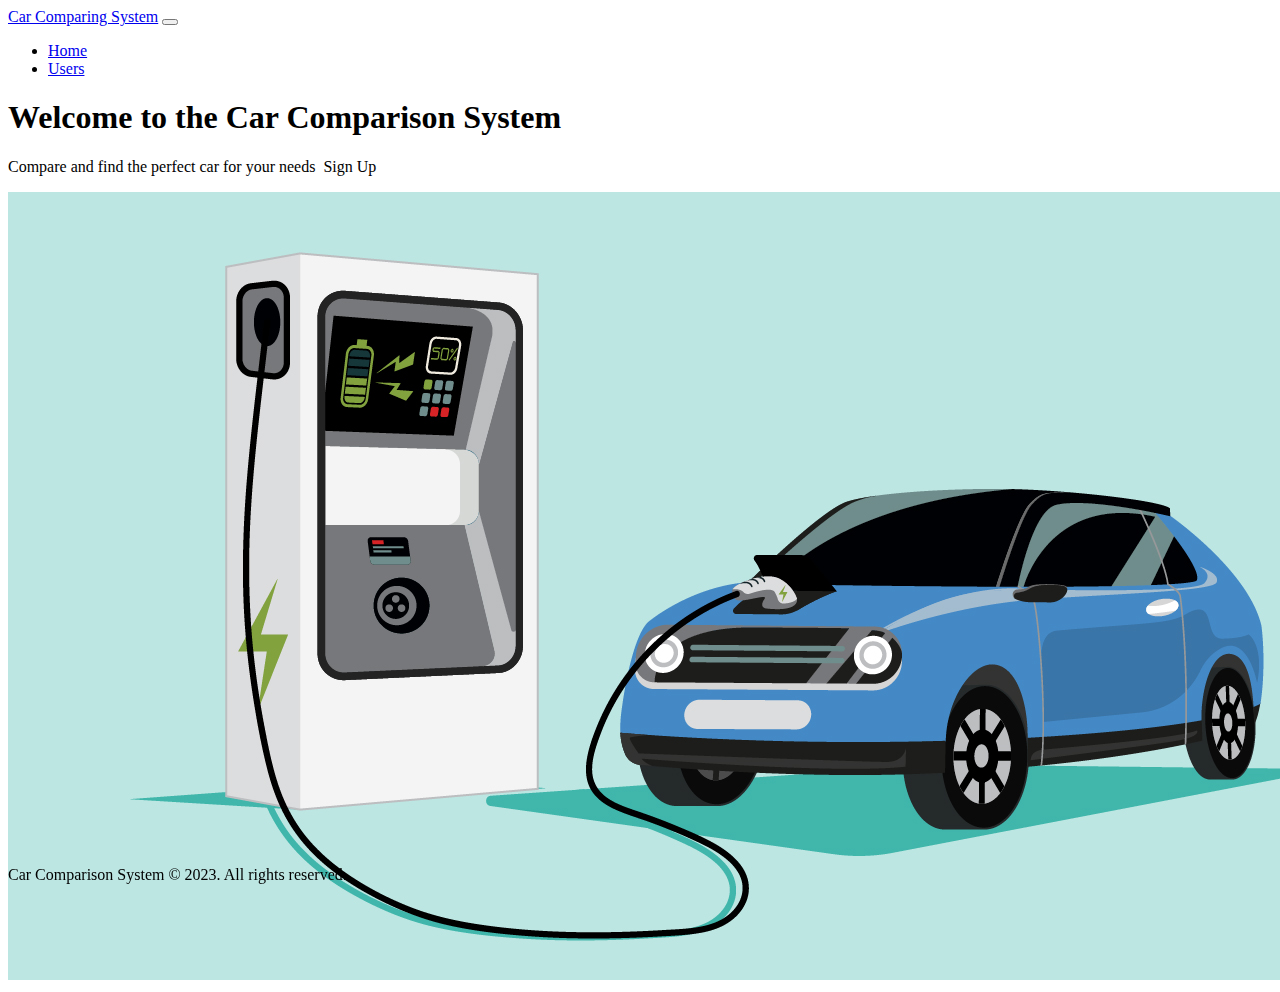
<file: index.html>
<!DOCTYPE html>
<html>

<head>
    <script src="https://code.jquery.com/jquery-3.6.0.min.js"></script>
    <script type="text/javascript" src="main.js">
    </script>
    <link href="https://cdn.jsdelivr.net/npm/bootstrap@5.3.0/dist/css/bootstrap.min.css" rel="stylesheet"
        integrity="sha384-9ndCyUaIbzAi2FUVXJi0CjmCapSmO7SnpJef0486qhLnuZ2cdeRhO02iuK6FUUVM" crossorigin="anonymous">
    <link rel="stylesheet" href="style.css">
</head>

<body style="height: 100%;">
    <nav class="navbar navbar-expand-lg bg-body-tertiary">
        <div class="container-fluid">
            <a class="navbar-brand" href="#">Car Comparing System</a>
            <button class="navbar-toggler" type="button" data-bs-toggle="collapse"
                data-bs-target="#navbarSupportedContent" aria-controls="navbarSupportedContent" aria-expanded="false"
                aria-label="Toggle navigation">
                <span class="navbar-toggler-icon"></span>
            </button>
            <div class="collapse navbar-collapse" id="navbarSupportedContent">
                <ul class="navbar-nav me-auto mb-2 mb-lg-0">
                    <li class="nav-item">
                        <a class="nav-link active" aria-current="page" href="./">Home</a>
                    </li>
                    <li class="nav-item">
                        <a class="nav-link" href="allUsers.html">Users</a>
                    </li>
                    </li>
                </ul>
            </div>
    </nav>
    <section class="jumbotron text-center">
        <div class="container">
            <h1 class="display-4">Welcome to the Car Comparison System</h1>
            <p class="lead">Compare and find the perfect car for your needs
                <span>&nbsp;</span><a id="registerButton" class="btn btn-primary">Sign
                    Up</a>
            </p>
            <div class="container-fluid" style="width: 70%;"></div>
            <img src="electric-car.jpg" style="width: inherit;" alt="">
        </div>
        </div>
    </section>

    <!-- The Modal -->
    <div id="myModal" class="modal">
    
      <!-- Modal content -->
      <div class="modal-content">
        <div style="width: 100%;">
            <span id="modalClose" class="close" style="float: right;">&times;</span>
        </div>
        <div class="container">
            <h2>User Registration</h2>
            <form>
              <div class="form-group">
                <label for="name">Name:</label>
                <input type="text" class="form-control" id="name" placeholder="Enter your name" required>
              </div>
              <div class="form-group">
                <label for="email">Email:</label>
                <input type="email" class="form-control" id="email" placeholder="Enter your email" required>
              </div>
              <div class="form-group">
                <label for="age">Age:</label>
                <input type="number" class="form-control" id="age" placeholder="Enter your age" required>
              </div>
              <button type="submit" class="btn btn-primary">Submit</button>
            </form>
            </div>
      </div>
    
    </div>

</body>


<div style="    position: fixed;
bottom: 0;
width: -webkit-fill-available;">
    <footer class="bg-dark text-white text-center py-4 mt-4">
        <p>Car Comparison System &copy; 2023. All rights reserved.</p>
    </footer>
</div>

</html>
</file>
<file: style.css>
#registrationModal {
    display: none;
  }

.modal {
    display: none; 
    position: fixed; 
    z-index: 1;
    left: 0;
    top: 0;
    width: 100%; 
    height: 100%; 
    overflow: auto; 
    background-color: rgb(0,0,0); 
    background-color: rgba(0,0,0,0.4); 
  }
  
  .modal-content {
    background-color: #fefefe;
    margin: 15% auto;
    padding: 20px;
    border: 1px solid #888;
    width: 30%; 
  }
  
  .close {
    color: #aaa;
    float: right;
    font-size: 28px;
    font-weight: bold;
  }
  
  .close:hover,
  .close:focus {
    color: black;
    text-decoration: none;
    cursor: pointer;
  }

  .card{
    min-height: 400px;
  }

  .hr{
    border-top: 1px solid #888;
  }
</file>
